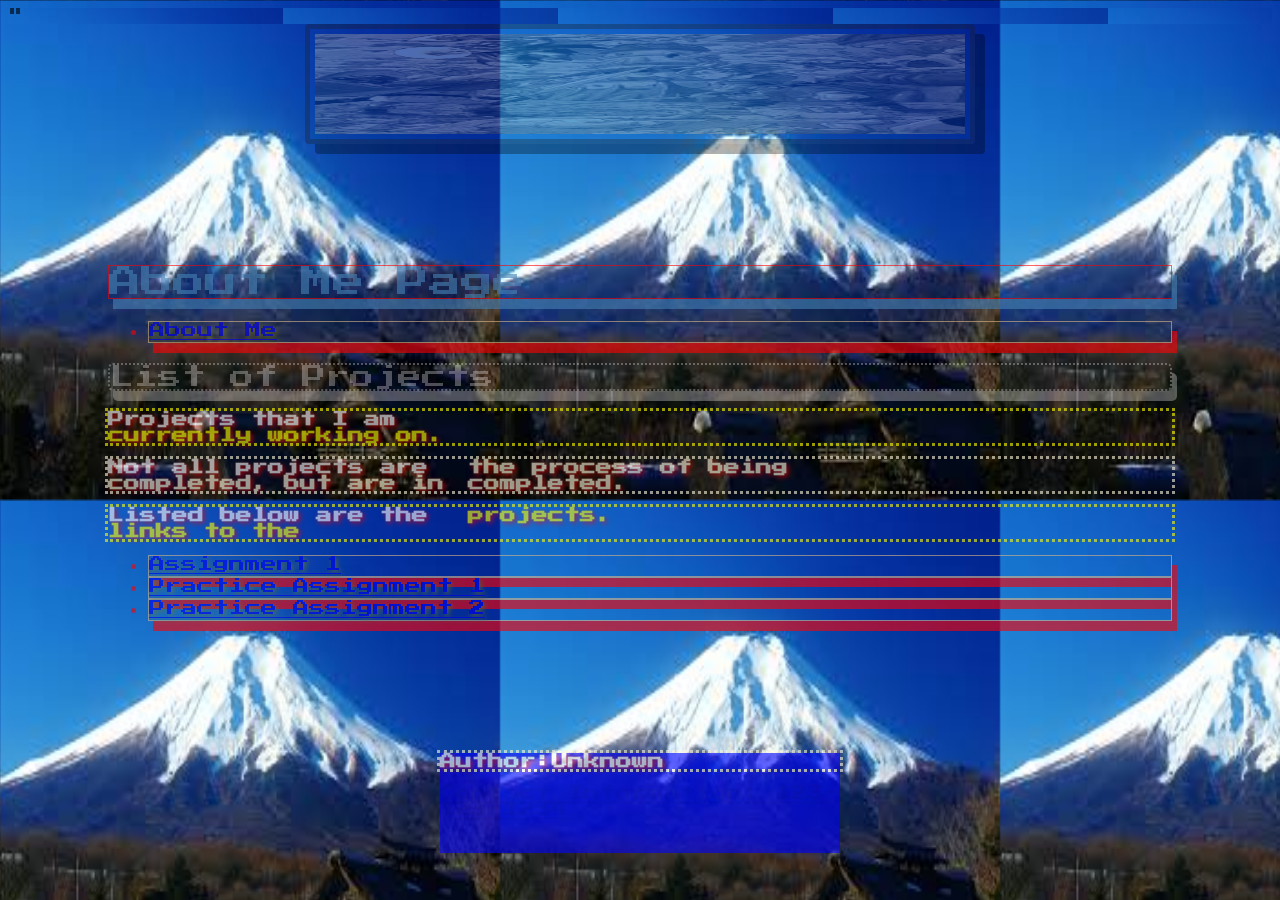
<file: index.html>
<!DOCTYPE html>
<html lang="en">
<head>
   <meta charset="utf-8">
   <link href="https://fonts.googleapis.com/css2?family=Press+Start+2P&display=swap" rel="stylesheet">
   <title>Assignment 2</title>
   <link rel="stylesheet" href="https://pro.fontawesome.com/releases/v5.10.0/css/all.css" integrity="sha384-AYmEC3Yw5cVb3ZcuHtOA93w35dYTsvhLPVnYs9eStHfGJvOvKxVfELGroGkvsg+p" crossorigin="anonymous"/>
   <link rel="stylesheet" type="text/css" href="styles/stylesheet.css">

   <style>
   body {
     background-image: url("mt.jpg")
   }

   * {
     font-family: 'Press Start 2P', cursive;
   }

   h1 { font-family: 'Press Start 2P', cursive;
   }

   p { font-family: 'Press Start 2P', cursive;
   }

   .fa-folder { color: white; display: flex; justify-content: center;
}


   </style>

</head>
<body>

<i class="fas fa-folder fa-5x"></i>

<main>
<div style="background-image: url('mt.jpg');">"
</div>
<img src="images/chrono.jpg" width="200" height="200" alt="A picture of Spiderman.">

  <article>
   <header>
   <h1>About Me Page</h1>
    <nav>
    <ul>
    <li><a href="about-me.html">About Me</a></li>
    </ul>
    </nav>
    <h2>List of Projects</h2>
    <p>Projects that I am currently working on.</p>
    <p>Not all projects are completed, but are in the process of being completed.</p>
    <p>Listed below are the links to the projects.</p>
    <ul>
      <li><a href="/Users/christophersprings/Desktop/semantic-elements/index.html">Assignment 1</a></li>
      <li><a href="practice-assignment-1.html">Practice Assignment 1</a></li>
      <li><a href="practice-assignment-2.html">Practice Assignment 2</a></li>
  </ul>
  </header>
  </article>
  <footer>
    <p>Author:Unknown<br></p>
    <a href="tel:1231231234">Contact Information: 123-123-1234</a>
  </footer>
</main>
</body>
</html>
</file>
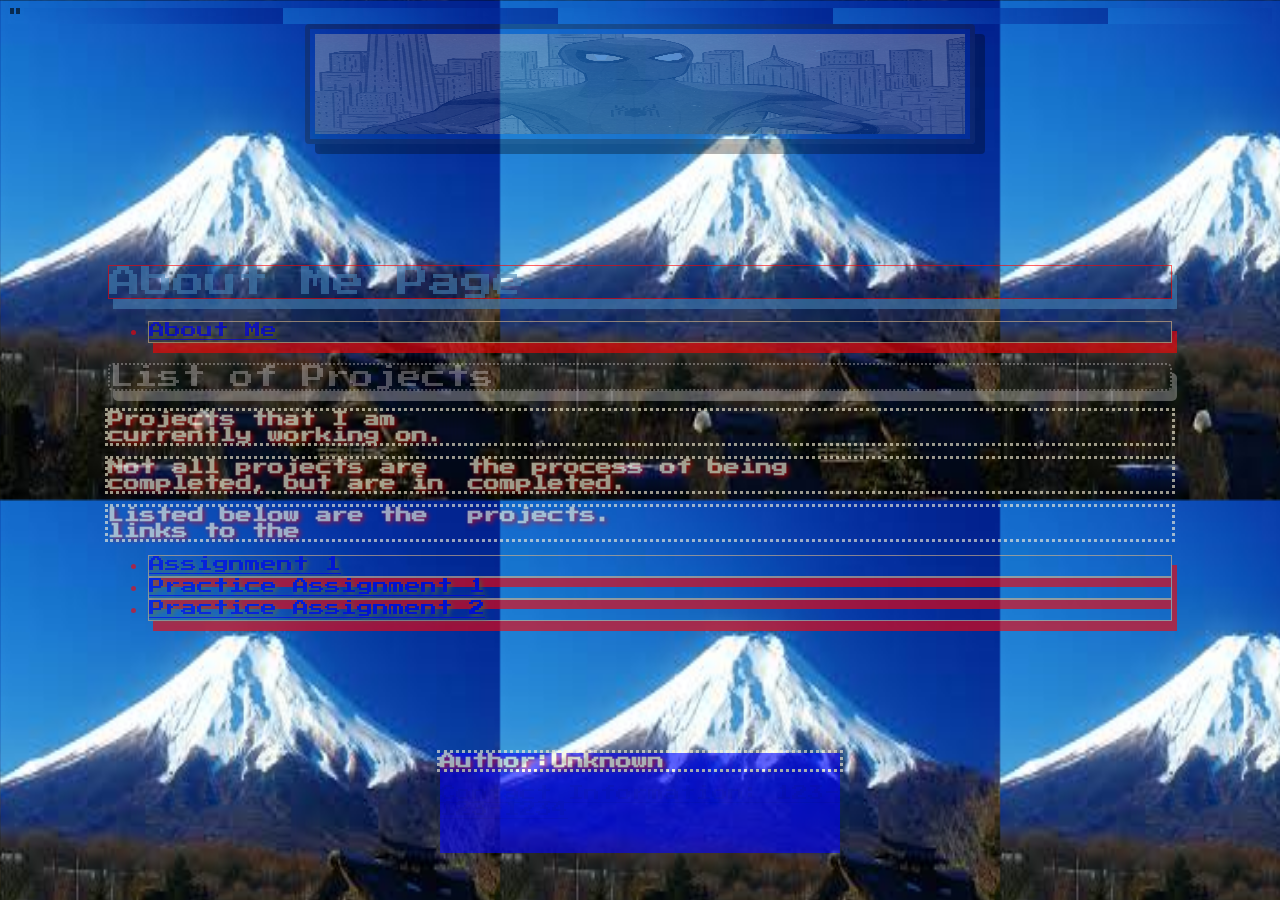
<file: portfolio/index.html>
<!DOCTYPE html>
<html lang="en">
<head>
   <meta charset="utf-8">
   <link href="https://fonts.googleapis.com/css2?family=Press+Start+2P&display=swap" rel="stylesheet">
   <title>Assignment 2</title>
   <link rel="stylesheet" href="https://pro.fontawesome.com/releases/v5.10.0/css/all.css" integrity="sha384-AYmEC3Yw5cVb3ZcuHtOA93w35dYTsvhLPVnYs9eStHfGJvOvKxVfELGroGkvsg+p" crossorigin="anonymous"/>
   <link rel="stylesheet" type="text/css" href="styles/stylesheet.css">

   <style>
   body {
     background-image: url("mt.jpg")
   }

   * {
     font-family: 'Press Start 2P', cursive;
   }

   h1 { font-family: 'Press Start 2P', cursive;
   }

   p { font-family: 'Press Start 2P', cursive;
   }

   .fa-folder { color: white; display: flex; justify-content: center;
}



   </style>

</head>
<body>

<i class="fas fa-folder fa-5x"></i>

<main>
<div style="background-image: url('mt.jpg');">"
</div>
<img src="images/1.jpg" width="200" height="200" alt="A picture of Spiderman.">

  <article>
   <header>
   <h1>About Me Page</h1>
    <nav>
    <ul>
    <li><a href="about-me.html">About Me</a></li>
    </ul>
    </nav>
    <h2>List of Projects</h2>
    <p>Projects that I am currently working on.</p>
    <p>Not all projects are completed, but are in the process of being completed.</p>
    <p>Listed below are the links to the projects.</p>
    <ul>
      <li><a href="/Users/christophersprings/Desktop/semantic-elements/index.html">Assignment 1</a></li>
      <li><a href="/Users/christophersprings/Desktop/Portfolio/practice-assignment-1.html">Practice Assignment 1</a></li>
      <li><a href="/Users/christophersprings/Desktop/Portfolio/practice-assignment-2.html">Practice Assignment 2</a></li>
  </ul>
  </header>
  </article>
  <footer>
    <p>Author:Unknown<br></p>
    <a href="tel:1231231234">Contact Information: 123-123-1234</a>
  </footer>
</main>
</body>
</html>
</file>
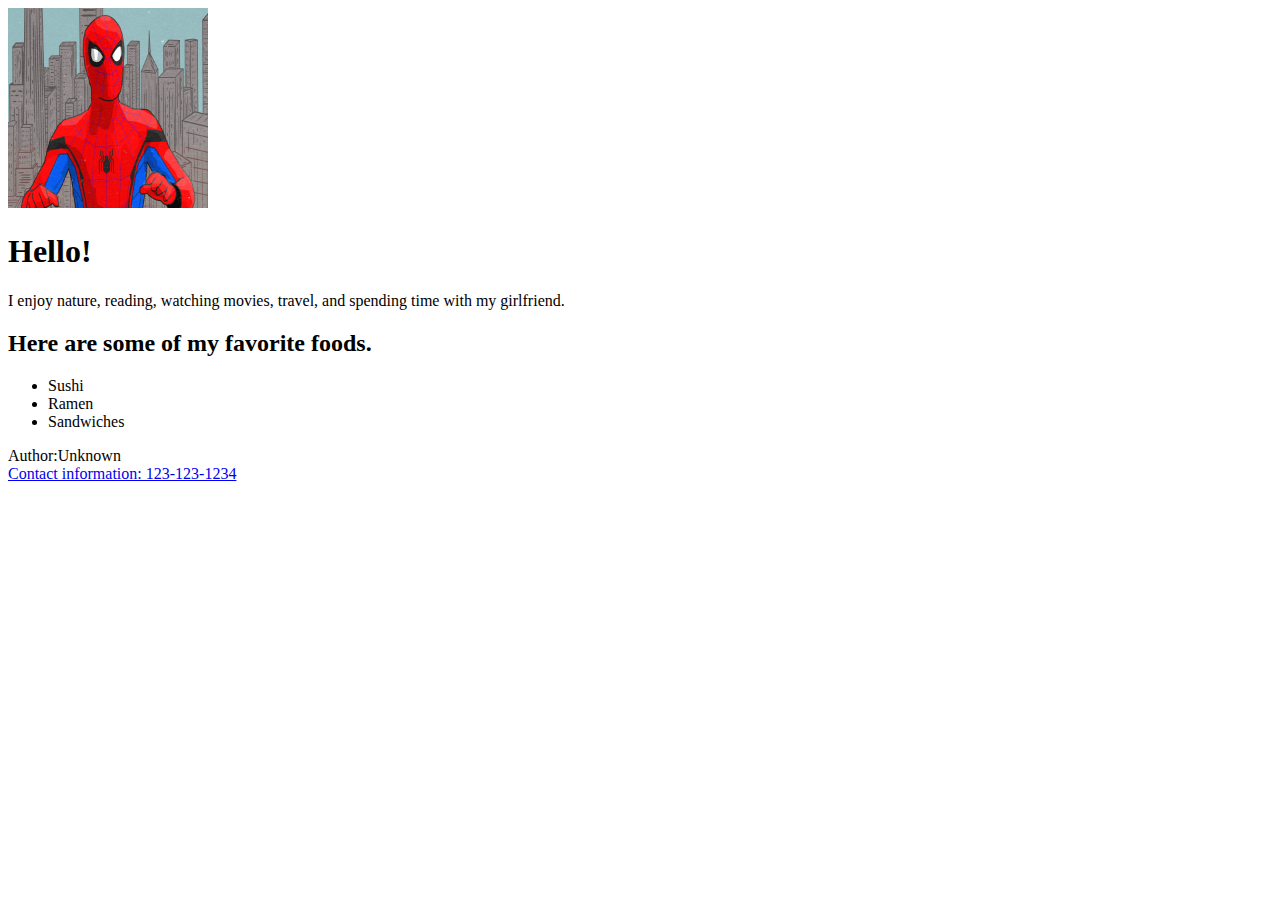
<file: about-me.html>
<!DOCTYPE html>
<html lang="en">
  <head>
   <meta charset="utf-8">
   <title>About Me</title>
   </head>
   <body>
   <img src="images/1.jpg" width="200" height="200" alt="A picture.">
<main>
<article>
<header>
  <h1>Hello!</h1>
  <p>I enjoy nature, reading, watching movies, travel, and spending time with my girlfriend.</p>
  <h2>Here are some of my favorite foods.</h2>
<ul>
    <li>Sushi</li>
    <li>Ramen</li>
    <li>Sandwiches</li>
</ul>
</header>
</article>
</main>
<footer>
  <p>Author:Unknown<br>
  <a href="tel:1231231234">Contact information: 123-123-1234</a>
</footer>

</body>
</html>
</file>
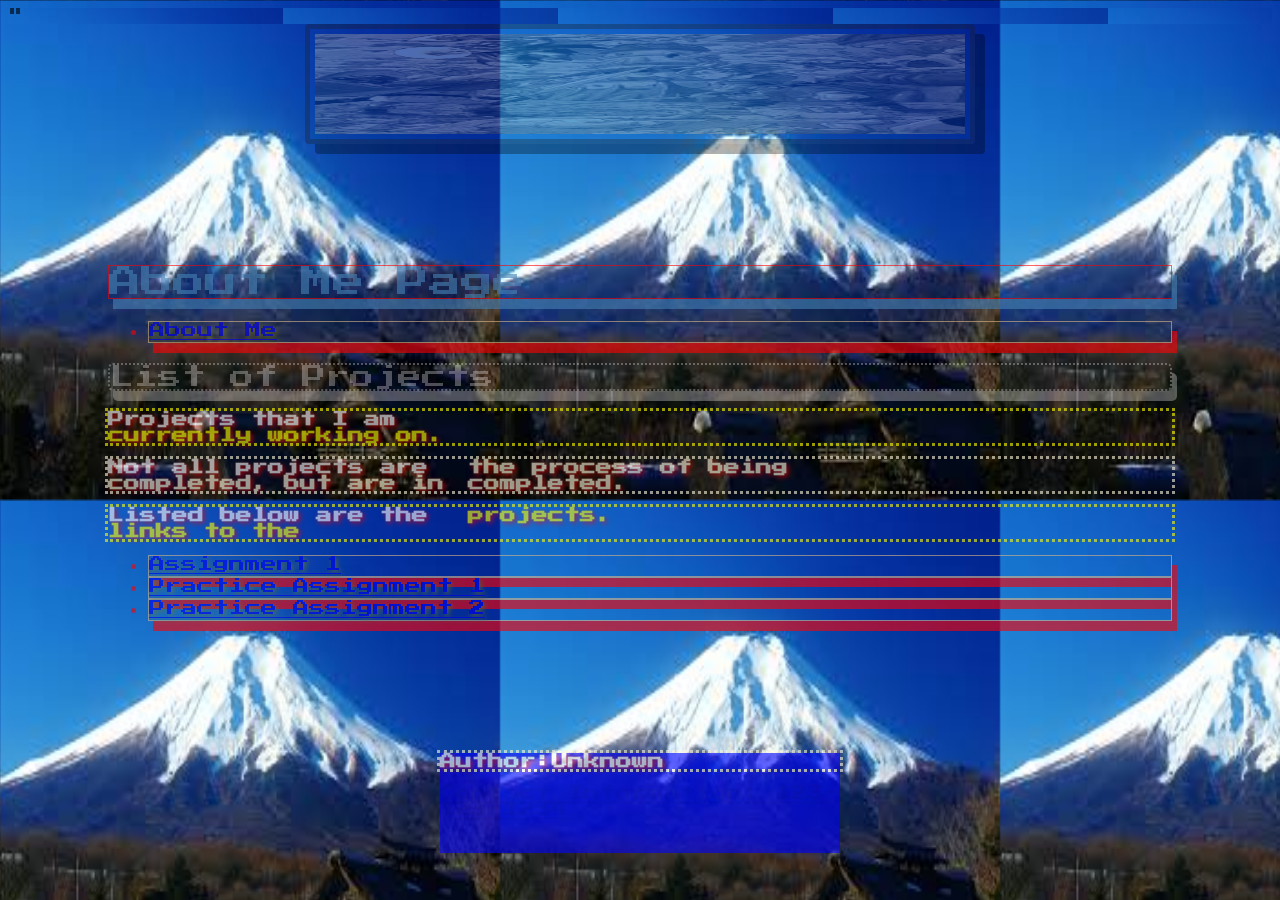
<file: index copy 2.html>
<!DOCTYPE html>
<html lang="en">
<head>
   <meta charset="utf-8">
   <link href="https://fonts.googleapis.com/css2?family=Press+Start+2P&display=swap" rel="stylesheet">
   <title>Assignment 2</title>
   <link rel="stylesheet" href="https://pro.fontawesome.com/releases/v5.10.0/css/all.css" integrity="sha384-AYmEC3Yw5cVb3ZcuHtOA93w35dYTsvhLPVnYs9eStHfGJvOvKxVfELGroGkvsg+p" crossorigin="anonymous"/>
   <link rel="stylesheet" type="text/css" href="styles/stylesheet.css">

   <style>
   body {
     background-image: url("mt.jpg")
   }

   * {
     font-family: 'Press Start 2P', cursive;
   }

   h1 { font-family: 'Press Start 2P', cursive;
   }

   p { font-family: 'Press Start 2P', cursive;
   }

   .fa-folder { color: white; display: flex; justify-content: center;
}


   </style>

</head>
<body>

<i class="fas fa-folder fa-5x"></i>

<main>
<div style="background-image: url('mt.jpg');">"
</div>
<img src="images/chrono.jpg" width="200" height="200" alt="A picture of Spiderman.">

  <article>
   <header>
   <h1>About Me Page</h1>
    <nav>
    <ul>
    <li><a href="about-me.html">About Me</a></li>
    </ul>
    </nav>
    <h2>List of Projects</h2>
    <p>Projects that I am currently working on.</p>
    <p>Not all projects are completed, but are in the process of being completed.</p>
    <p>Listed below are the links to the projects.</p>
    <ul>
      <li><a href="/Users/christophersprings/Desktop/semantic-elements/index.html">Assignment 1</a></li>
      <li><a href="practice-assignment-1.html">Practice Assignment 1</a></li>
      <li><a href="/Users/christophersprings/Desktop/Portfolio/practice-assignment-2.html">Practice Assignment 2</a></li>
  </ul>
  </header>
  </article>
  <footer>
    <p>Author:Unknown<br></p>
    <a href="tel:1231231234">Contact Information: 123-123-1234</a>
  </footer>
</main>
</body>
</html>
</file>
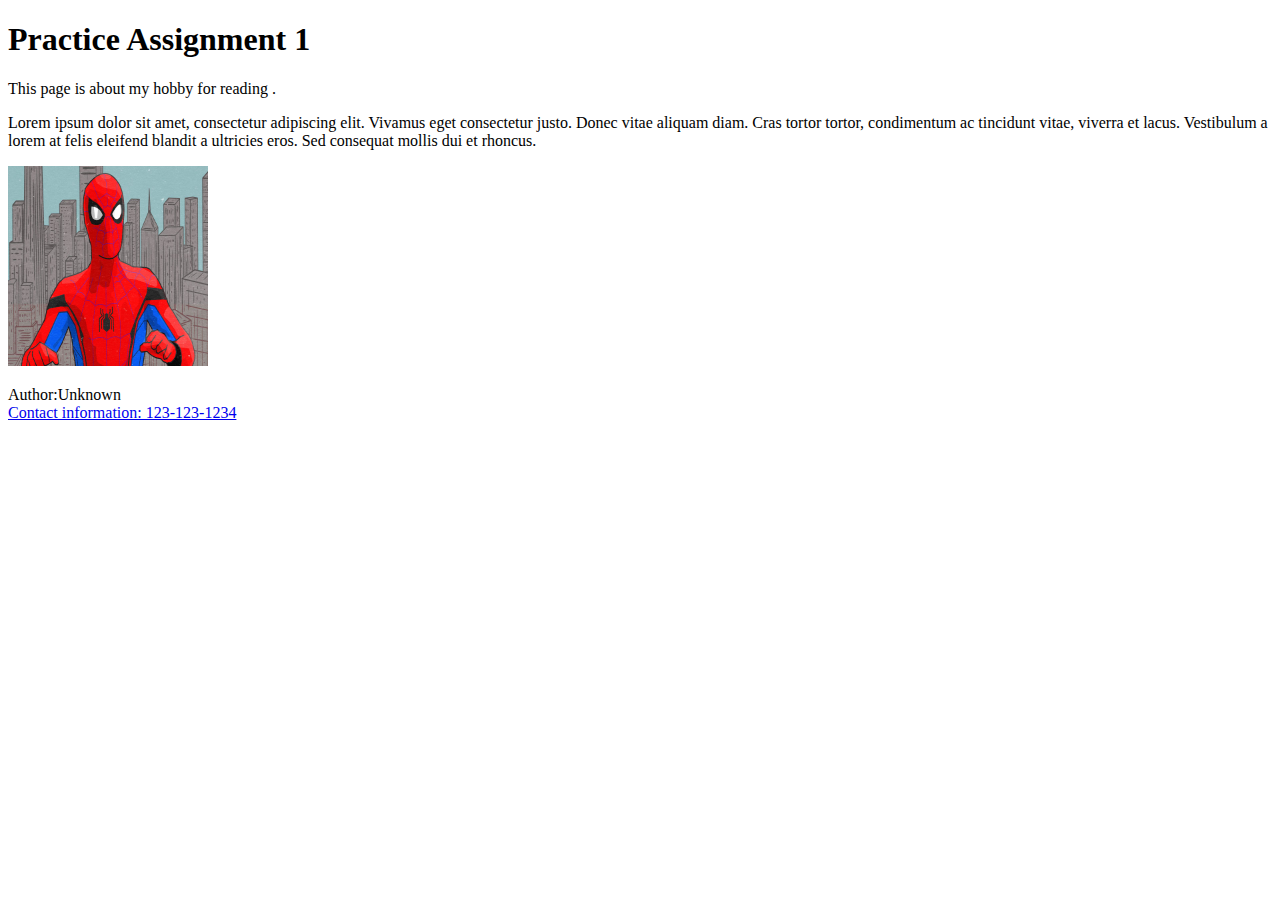
<file: practice-assignment-1.html>
<!DOCTYPE html>
<html lang="en">
<head>
   <meta charset="utf-8">
   <title>Class Projects</title>
</head>

<body>
<main>
<article>
<header>
<h1>Practice Assignment 1</h1>
<p>This page is about my hobby for reading .</p>
<p>Lorem ipsum dolor sit amet, consectetur adipiscing elit. Vivamus eget consectetur justo. Donec vitae aliquam diam. Cras tortor tortor, condimentum ac tincidunt vitae, viverra et lacus. Vestibulum a lorem at felis eleifend blandit a ultricies eros. Sed consequat mollis dui et rhoncus.</p>
<img src="images/1.jpg" width="200" height="200" alt="A picture of a book.">

</header>
</article>
</main>
<footer>
  <p>Author:Unknown<br>
  <a href="tel:1231231234">Contact information: 123-123-1234</a>
</footer>
</body>
</html>
</file>
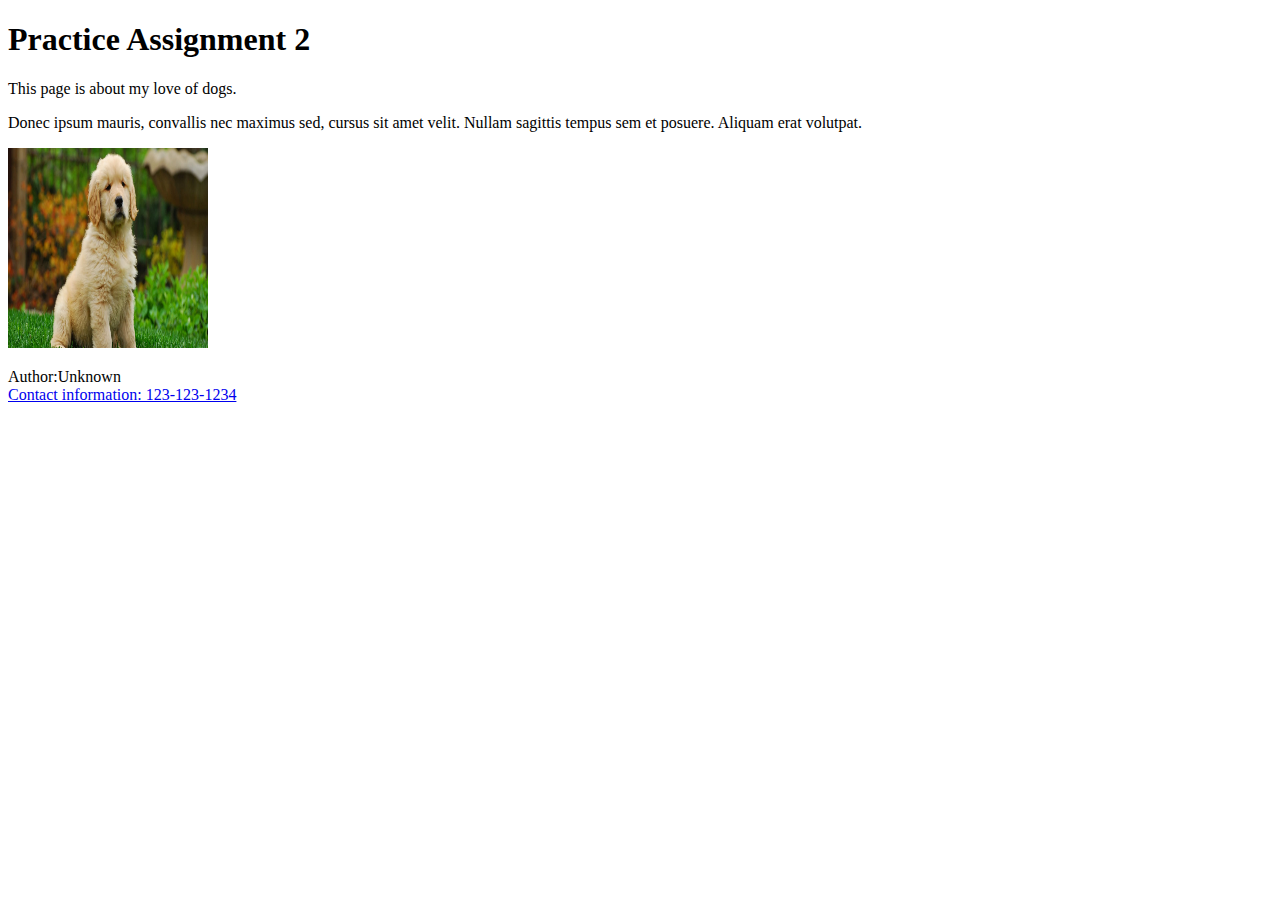
<file: practice-assignment-2.html>
<!DOCTYPE html>
<html lang="en">
<head>
   <meta charset="utf-8">
   <title>Class Projects</title>
</head>

<body>
<main>
<article>
<header>
<h1>Practice Assignment 2</h1>
<p>This page is about my love of dogs.</p>
<p>Donec ipsum mauris, convallis nec maximus sed, cursus sit amet velit. Nullam sagittis tempus sem et posuere. Aliquam erat volutpat.</p>
<img src="images/7.jpg" width="200" height="200" alt="A picture of a puppy.">

</header>
</article>
</main>
<footer>
  <p>Author:Unknown<br>
  <a href="tel:1231231234">Contact information: 123-123-1234</a>
</footer>

</body>
</html>
</file>
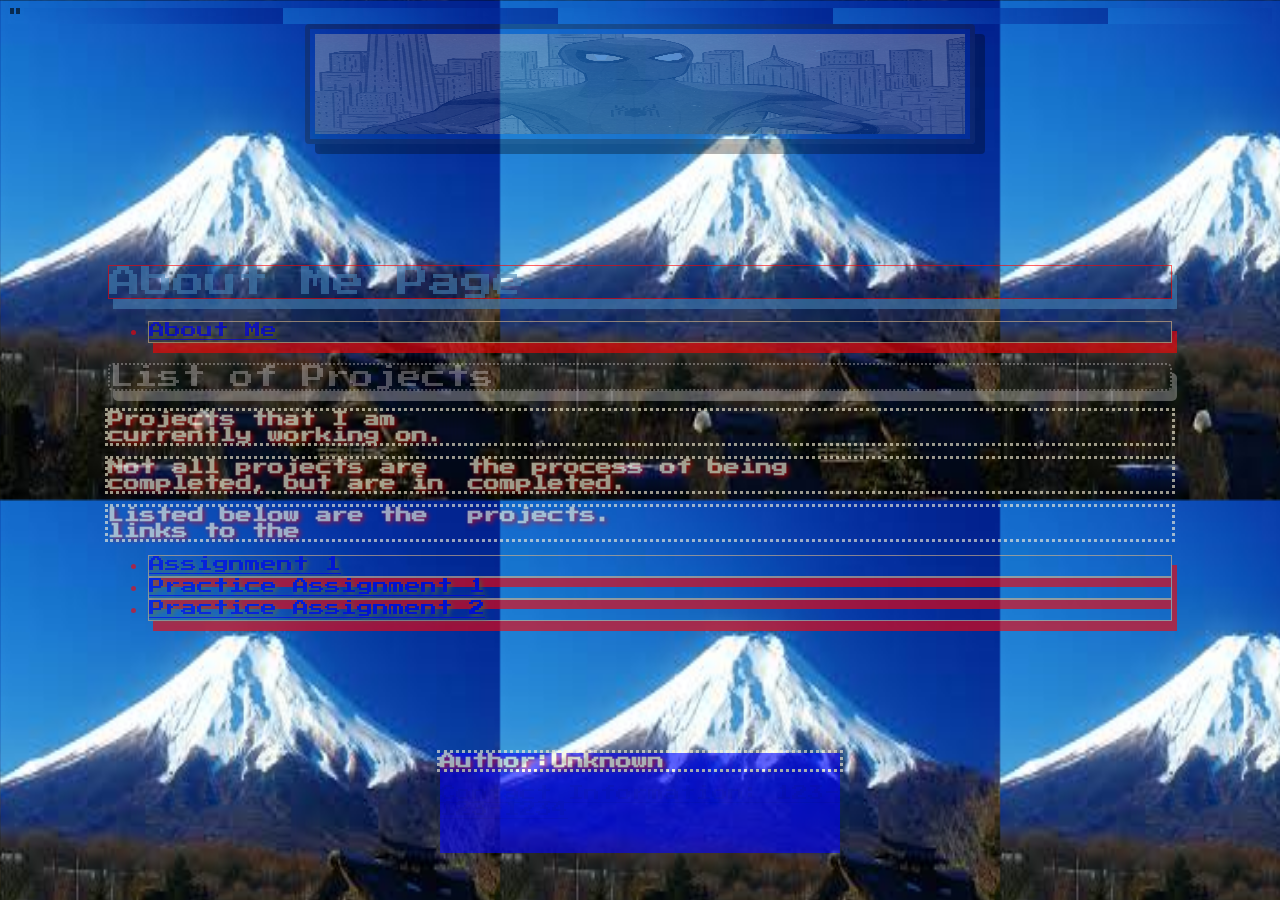
<file: portfolio/index copy 2.html>
<!DOCTYPE html>
<html lang="en">
<head>
   <link href="https://fonts.googleapis.com/css2?family=Press+Start+2P&display=swap" rel="stylesheet">
   <meta charset="utf-8">
   <title>Assignment 2</title>
   <link rel="stylesheet" type="text/css" href="styles/stylesheet.css">
   <style>
   body {
     background-image: url("mt.jpg")
   }

   * {
     font-family: 'Press Start 2P', cursive;
   }

   h1 { font-family: 'Press Start 2P', cursive;
 }

 p { font-family: 'Press Start 2P', cursive;
 }

   </style>
</head>

<body>

<main>
<div style="background-image: url('mt.jpg');">"
</div>
<img src="images/1.jpg" width="200" height="200" alt="A picture of Spiderman.">

  <article>
   <header>
   <h1>About Me Page</h1>
    <nav>
    <ul>
    <li><a href="about-me.html">About Me</a></li>
    </ul>
    </nav>
    <h2>List of Projects</h2>
    <p>Projects that I am currently working on.</p>
    <p>Not all projects are completed, but are in the process of being completed.</p>
    <p>Listed below are the links to the projects.</p>
    <ul>
      <li><a href="/Users/christophersprings/Desktop/semantic-elements/index.html">Assignment 1</a></li>
      <li><a href="/Users/christophersprings/Desktop/Portfolio/practice-assignment-1.html">Practice Assignment 1</a></li>
      <li><a href="/Users/christophersprings/Desktop/Portfolio/practice-assignment-2.html">Practice Assignment 2</a></li>
  </ul>
  </header>
  </article>
  <footer>
    <p>Author:Unknown<br></p>
    <a href="tel:1231231234">Contact Information: 123-123-1234</a>
  </footer>
</main>
</body>
</html>
</file>
<file: styles/stylesheet.css>
p {
column-count: 3;

}


body {
background-image: url("mt.jpg");
background-size: 500px 500px;
opacity: 0.6;
transition: 2s;
transition-timing-function: ease-in-out;
}

 img {
  display: block;
  margin-left: auto;
  margin-right: auto;
  width: 20%;
  height: 100px;
  padding: 5%;
}

img {
     width: 650px;
     padding: 5px;
     border: 5px solid #021a40;
     border-radius: 4px;
     opacity: 0.5;
     filter: drop-shadow(8px 8px 10px gray);
     filter: sepia(500%);
     box-shadow: 10px 10px;
     transition: 4s;
     transition-duration: 2s;
   }

   p:nth-child(even) {color: yellow; }

   p:first-line {color: snow; }

header {
  padding-top: 100px;
  padding-right: 100px;
  padding-bottom: 100px;
  padding-left: 100px;
}

footer {
 background: none repeat scroll 0 0 blue;
 height: 100px;
 margin: auto;
 width: 400px;
    }

h1 {
font-weight: lighter;
}

p {
  font-family:"Serif", Bookman, serif;
  outline-style: dotted;
}

p {
  font-weight: bolder;
}

li {
  color: red;
  text-shadow: 2px 2px 5px olive;
  border-style:ridge;
  border-width: 1px;
  border-color: burlywood;
  font-family:"Serif", Bookman, serif;
  box-shadow: 5px 10px;
}

h1 {
  color:steelblue;
  border-style: solid;
  border-width: 1px;
  border-color: red;
  font-family:"Serif", Bookman, serif;
  box-shadow: 5px 10px;
}

h2 {
  color:snow;
  box-shadow: 5px 10px;
}


h2 {
  border: 2px dotted snow;
  outline: 2px olive;
  font-weight: 500;
  opacity: 0.5;
  border-radius: 5px;
}


p {
  color:cornsilk;
  text-shadow: 2px 2px 5px red;
}
</file>
<file: portfolio/styles/stylesheet.css>
* {
  font-family: 'Press Start 2P', cursive;
}

h1 { font-family: 'Press Start 2P', cursive;
}

p { font-family: 'Press Start 2P', cursive;
}


p {
column-count: 3;
}


body {
background-image: url("mt.jpg");
background-size: 500px 500px;
opacity: 0.6;
}

 img {
  display: block;
  margin-left: auto;
  margin-right: auto;
  width: 20%;
  height: 100px;
  padding: 5%;
}

img {
     width: 650px;
     padding: 5px;
     border: 5px solid #021a40;
     border-radius: 4px;
     opacity: 0.5;
     filter: drop-shadow(8px 8px 10px gray);
     filter: sepia(500%);
     box-shadow: 10px 10px;
   }

header {
  padding-top: 100px;
  padding-right: 100px;
  padding-bottom: 100px;
  padding-left: 100px;
}

footer {
 background: none repeat scroll 0 0 blue;
 height: 100px;
 margin: auto;
 width: 400px;
    }

h1 {
font-weight: lighter;
}

p {
  font-family:"Serif", Bookman, serif;
  outline-style: dotted;
}

p {
  font-weight: bolder;
}

li {
  color: red;
  text-shadow: 2px 2px 5px olive;
  border-style:ridge;
  border-width: 1px;
  border-color: burlywood;
  font-family:"Serif", Bookman, serif;
  box-shadow: 5px 10px;
}

h1 {
  color:steelblue;
  border-style: solid;
  border-width: 1px;
  border-color: red;
  font-family:"Serif", Bookman, serif;
  box-shadow: 5px 10px;
}

h2 {
  color:snow;
  box-shadow: 5px 10px;
}


h2 {
  border: 2px dotted snow;
  outline: 2px olive;
  font-weight: 500;
  opacity: 0.5;
  border-radius: 5px;
}


p {
  color:cornsilk;
  text-shadow: 2px 2px 5px red;
}
</file>
